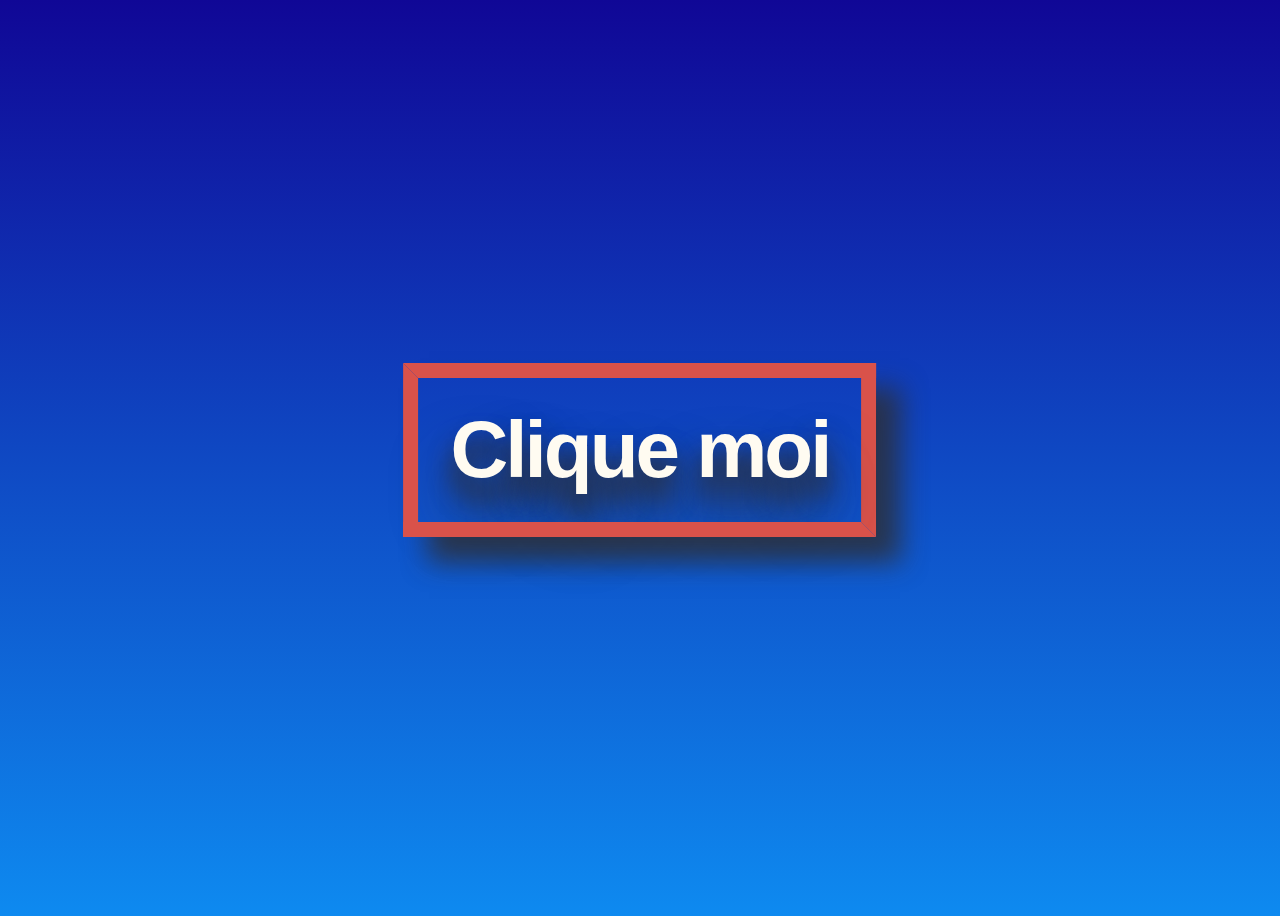
<file: ma_page_web/a_propos.html>
<!doctype html>
<html>
<head>
    <meta charset="utf-8">
    <meta http-equiv="X-UA-Compatible" content="IE=edge,chrome=1">
    <meta name="viewport" content="width=device-width, initial-scale=1, shrink-to-fit=no">
    <title>Tenadet Christophe</title>
    <link rel="stylesheet" href="css/style2.css">
</head>

<body>
    <a href="http://www.thismanslife.co.uk" target="_blank">Clique moi</a>
</body>
</html>
</file>
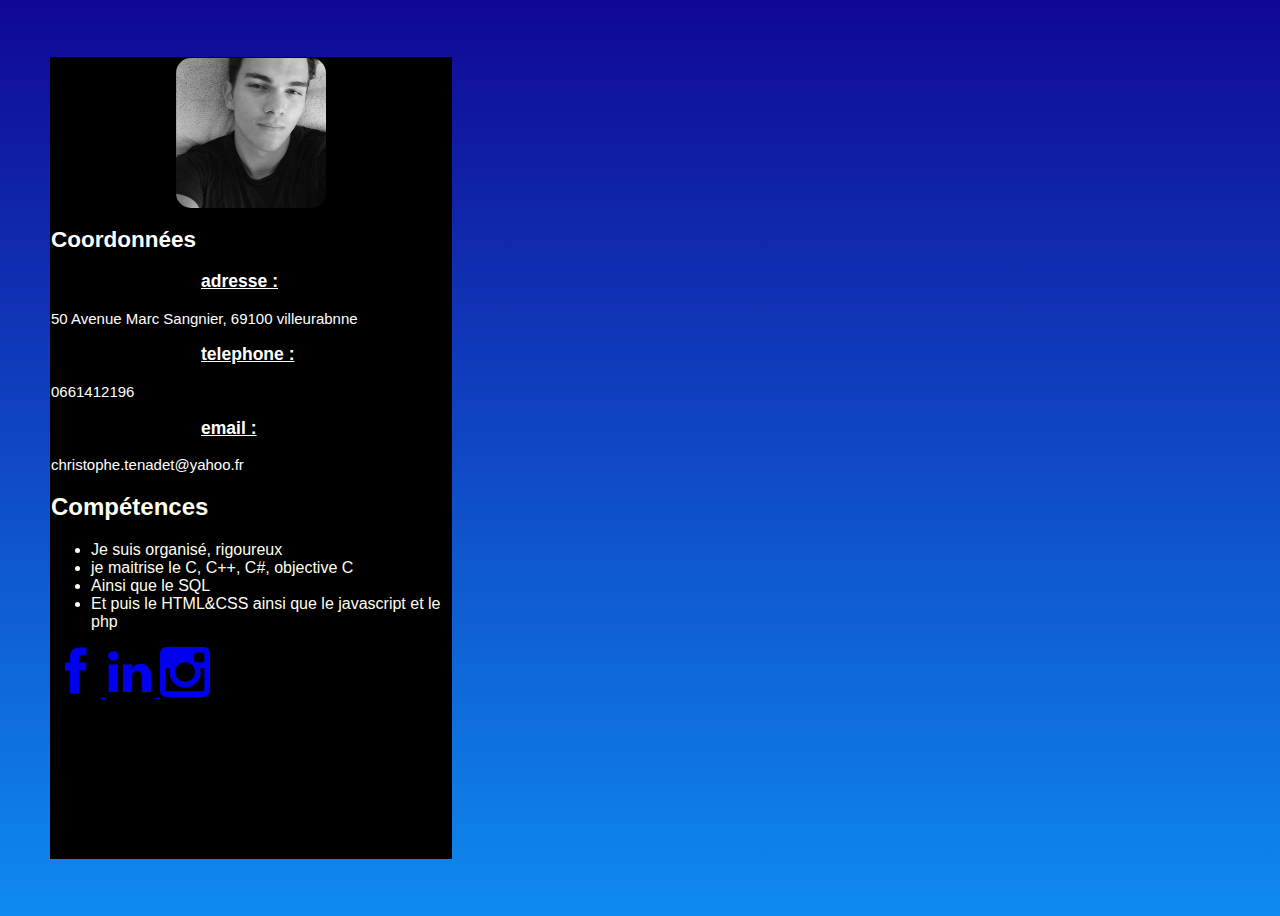
<file: ma_page_web/CV.html>
<!DOCTYPE html>
<html>
    <head>
        <title>Mon cv</title>
        <link rel="stylesheet" href="css/mon_cv.css">
    </head>
    <body>
        <div class="carreNoirGauche">
            <img src="image/image_moi.jpg" class="image">
            <div class="coordonnee">
                <h2>Coordonnées</h2>
                <h3>adresse : </h3>
                <p>50 Avenue Marc Sangnier, 69100 villeurabnne</p>
                <h3>telephone : </h3>
                <p>0661412196</p>
                <h3>email : </h3>
                <p>christophe.tenadet@yahoo.fr</p>
            </div>
            <div class="competence">
                <h2>Compétences</h2>
                <ul>
                    <li>Je suis organisé, rigoureux</li>
                    <li>je maitrise le C, C++, C#, objective C</li>
                    <li>Ainsi que le SQL</li>
                    <li>Et puis le HTML&CSS ainsi que le javascript et le php</li>
                    <!-- <li></li> -->
                </ul>
            </div>
            <div class="reseau_sociaux">
                <a href="https://www.facebook.com/christophe.tenadet" class="facebook">
                    <svg class="facebook_logo" fill="currentColor" width="100%" height="100%" viewBox="0 0 7 16"><path d="M4.563 4.964h2.295l-0.268 2.536h-2.027v7.357h-3.045v-7.357h-1.518v-2.536h1.518v-1.527q0-1.625 0.768-2.46t2.527-0.835h2.027v2.536h-1.268q-0.348 0-0.558 0.058t-0.304 0.21-0.121 0.308-0.027 0.442v1.268z"></path></svg>
                </a>
                <a href="https://www.linkedin.com/in/christophe-tenadet-75a432176/" class="linkedin">
                    <svg class="linkedin_logo" fill="currentColor" width="100%" height="100%" viewBox="0 0 14 16"><path d="M3.116 5.58v8.848h-2.946v-8.848h2.946zM3.304 2.848q0.009 0.652-0.451 1.089t-1.21 0.438h-0.018q-0.732 0-1.179-0.438t-0.446-1.089q0-0.661 0.46-1.094t1.201-0.433 1.188 0.433 0.455 1.094zM13.714 9.357v5.071h-2.938v-4.732q0-0.938-0.362-1.469t-1.129-0.531q-0.563 0-0.942 0.308t-0.567 0.763q-0.098 0.268-0.098 0.723v4.938h-2.938q0.018-3.563 0.018-5.777t-0.009-2.643l-0.009-0.429h2.938v1.286h-0.018q0.179-0.286 0.366-0.5t0.504-0.464 0.777-0.388 1.022-0.138q1.527 0 2.455 1.013t0.929 2.969z"></path></svg>
                </a>
                <a href="https://www.instagram.com/chris_69102/" class="instagram">
                    <svg class="instagram_logo" fill="currentColor" width="100%" height="100%" viewBox="0 0 16 16"><path d="M2.055 0.001h11.892c1.128 0 2.053 0.924 2.053 2.055v11.889c0 1.131-0.924 2.055-2.053 2.055h-11.892c-1.13 0-2.055-0.924-2.055-2.055v-11.889c0-1.131 0.925-2.055 2.055-2.055zM11.657 1.777c-0.398 0-0.722 0.325-0.722 0.722v1.725c0 0.395 0.324 0.719 0.722 0.719h1.807c0.398 0 0.72-0.325 0.72-0.719v-1.725c0-0.396-0.322-0.722-0.72-0.722h-1.807zM14.191 6.767h-1.406c0.131 0.435 0.205 0.896 0.205 1.374 0 2.66-2.228 4.819-4.974 4.819s-4.974-2.159-4.974-4.819c0-0.479 0.071-0.939 0.206-1.374h-1.468v6.756c0 0.354 0.286 0.639 0.635 0.639h11.141c0.351 0 0.635-0.285 0.635-0.639v-6.756zM8.015 4.853c-1.775 0-3.213 1.394-3.213 3.113s1.438 3.114 3.213 3.114 3.213-1.396 3.213-3.114c0.001-1.72-1.438-3.113-3.213-3.113z"></path></svg>
                </a>
            </div>
        </div>
    </body>
</html>
</file>
<file: ma_page_web/css/style2.css>
/** {box-sizing:border-box}*/

body {
    min-height: 100vh;
    background-image: linear-gradient(to top, rgb(14, 138, 240) 0%, rgb(16, 7, 150) 100%);
    font-family: 'Open Sans', sans-serif;
    display: flex;
    justify-content: center;
    align-items: center;
  }

  p{
    color-interpolation-filters: inherit;
    color: ivory;
  }

  @keyframes tipsy {
    0% {
      transform: translateX(-50%) translateY(-50%) rotate(0deg);
    }
    100% {
      transform: translateX(-50%) translateY(-50%) rotate(360deg);
    }
  }
  
  body {
    font-family: helvetica, arial, sans-serif;
    background-color: #2e2e31;
  }
  
  a {
    color: #fffbf1;
    text-shadow: 0 20px 25px #2e2e31, 0 40px 60px #2e2e31;
    font-size: 80px;
    font-weight: bold;
    text-decoration: none;
    letter-spacing: -3px;
    margin: 0;
    position: absolute;
    top: 50%;
    left: 50%;
    transform: translateX(-50%) translateY(-50%);
  }
  
  a:before,
  a:after {
    content: '';
    padding: .9em .4em;
    position: absolute;
    left: 50%;
    width: 100%;
    top: 50%;
    display: block;
    border: 15px solid red;
    transform: translateX(-50%) translateY(-50%) rotate(0deg);
    animation: 10s infinite alternate ease-in-out tipsy;
  }
  
  a:before {
    border-color: #d9524a #d9524a rgba(0, 0, 0, 0) rgba(0, 0, 0, 0);
    z-index: -1;
  }
  
  a:after {
    border-color: rgba(0, 0, 0, 0) rgba(0, 0, 0, 0) #d9524a #d9524a;
    box-shadow: 25px 25px 25px rgba(46, 46, 49, .8);
  }
</file>
<file: ma_page_web/css/mon_cv.css>
body {
    min-height: 100vh;
    background-image: linear-gradient(to top, rgb(14, 138, 240) 0%, rgb(16, 7, 150) 100%);
    font-family: 'Open Sans', sans-serif;
    display: flex;
    justify-content: center;
    align-items: center;
  }

.carreNoirGauche{
    width: 400px;
    height: 800px;
    position: absolute;
    left: 50px;
    background-color: black;
    border: 1px black solid;
}

.image{
  width: 150px;
  height: 150px;
  border-radius: 15px;
  display: block;
  margin-left: auto;
  margin-right: auto;
}

.titre{
  color: ivory;
}

.coordonnee{
  color:white;
  font-size: 15px;
}

h3{
  color: white;
  display: block;
  margin-left: 150px;
  text-decoration:underline;
}

.competence{
  color: ivory;
}


.facebook_logo{
  width: 50px;
  height: 50px;
}

.linkedin_logo{
  width: 50px;
  height: 50px;
}

.instagram_logo{
  width: 50px;
  height: 50px;
}

.reseaux_sociaux{
  
  flex-wrap: wrap-reverse;
}
</file>
